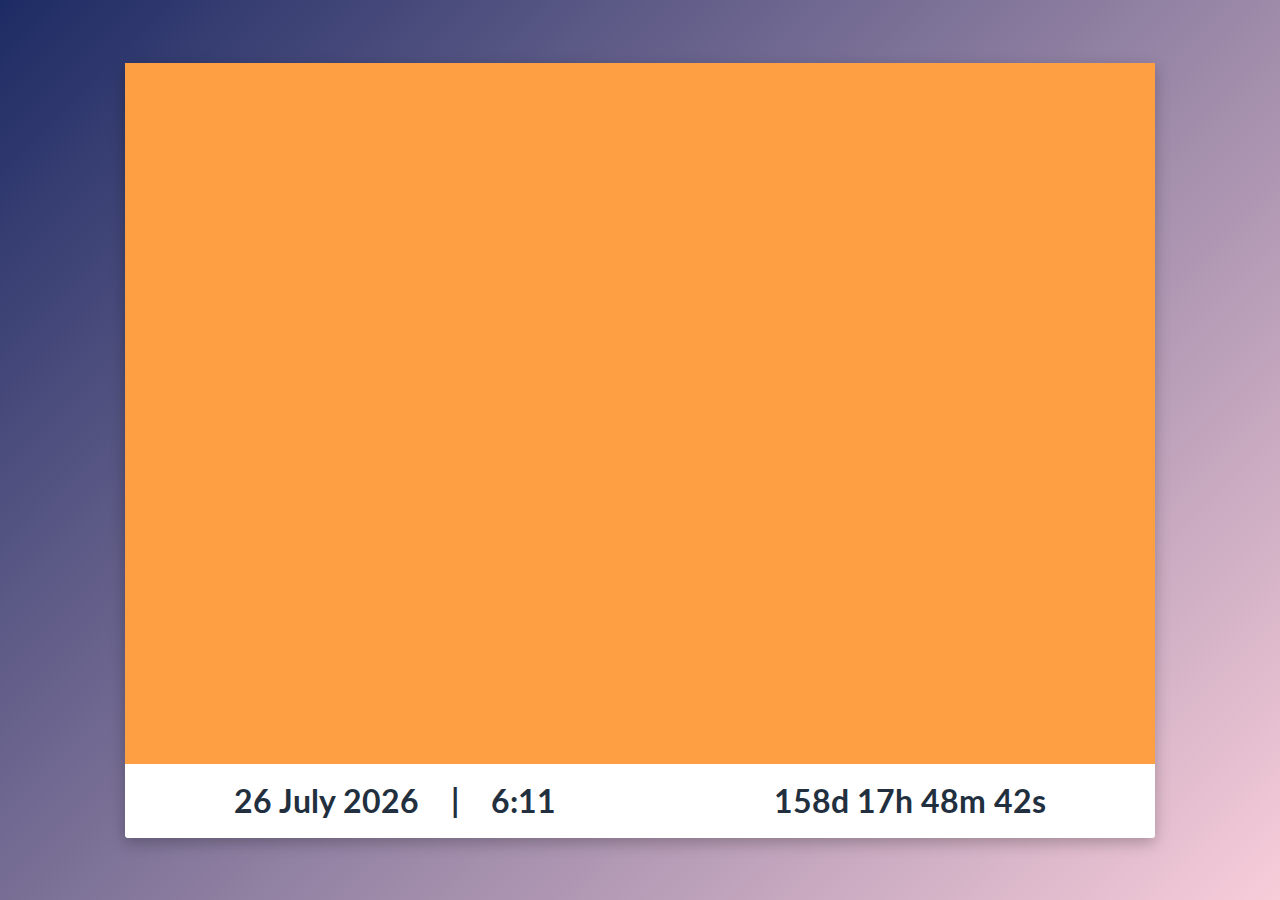
<file: index.html>
<!DOCTYPE html>
<html lang="en">

<head>
    <meta charset="UTF-8">
    <meta name="viewport" content="width=device-width, initial-scale=1.0">
    <meta http-equiv="X-UA-Compatible" content="ie=edge">
    <title>Countdown to 2020!</title>
    <link href="https://fonts.googleapis.com/css?family=Lato" rel="stylesheet">
    <link rel="stylesheet" href="./css/style.css">
</head>

<body>
    <!-- Dir is not supported in HTML5 -->
    <div class="container-outer">
        <div class="container">
            <!-- TODO: do something with canvas-->
            <!--<h1 id="title">countdown to 2020!</h1>-->
            <div id="canvas">
                <iframe src="./animation.html" frameborder="0" id="iframe"></iframe>
            </div>
            <div class="timer-container">
                <div class="date-container">
                    <div class="date-info-container">
                        <h1 id="date-info">1 JAN 2019</h1>
                    </div>
                    <div class="date-info-container">
                        <h1>
                            &emsp; | &emsp;
                        </h1>
                    </div>
                    <div class="date-info-container">
                        <!-- Placeholder width -->
                        <h1 id="time-info">363d 4h 52m 27s</h1>
                    </div>
                </div>
                <div class="date-info-container">
                    <h1 id="timer">:-)</h1>
                </div>
            </div>
        </div>
    </div>
</body>
<script src="./js/script.js"></script>
<!--visbug-->

</html>
</file>
<file: css/style.css>
* {
    margin: 0;
    overflow:hidden;
}

/* Outer Container */
.container-outer {
    background: white;
    height: 100vh;
    width: 100vw;
    display: flex;
    justify-content: center;
    align-items: center;
    background-size: 200% 200%;
    animation: animate-gradient 20s ease infinite;
}

.summer { background: linear-gradient(-45deg, #fceabb, #f8b500); }
.rain { background: linear-gradient(-45deg, #0052D4, #9CECFB); }
.winter { background: linear-gradient(-45deg, #F8CDDA, #1D2B64); }

@keyframes animate-gradient { 
    0%{background-position:0% 50%}
    50%{background-position:100% 50%}
    100%{background-position:0% 50%}
}

/* Inner Cointainer */
.container {
    display: flex;
    flex-direction: column;
    width: calc(100% - 250px);
    height: calc(100% - 125px);
    justify-content: space-between;
    align-items: center;
    background: white;
    box-shadow: 0 5px 15px rgba(0,0,0,0.25);
    border-bottom-left-radius: 3px;
    border-bottom-right-radius: 3px;
}

#canvas {
    height: 90vh;
    width: 100%;
    background: grey;
}

.timer-container {
    width: 100%;
    height: auto;
    padding: 1.25rem 0;
    display: flex;
    flex-direction: row;
    justify-content: space-around;
    align-items: center;
    font-family: "Lato", sans-serif;
    font-weight: 400;
    color: #222f3e;
    font-size: 16px;
}

.date-container {
    display: flex;
    justify-content: center;
}

@media screen and (max-width:500px){
    .timer-container{
        font-size: 8px;
        flex-direction: column-reverse;
    }
    #timer{
        font-size: 28px;
        margin-bottom: 15px;
    }
    .date-container{
        width: 100%
    }
    .container {
        width: calc(100% - 75px);
        height: calc(100% - 50px);    
    }
    .date-container > * { color: #777; }
}


@media screen and (max-height:500px){
    .timer-container{
        font-size: 8px;
    }
}

#iframe {
    width: 100%;
    height: 100%
}

.hidden { opacity:0; }
</file>
